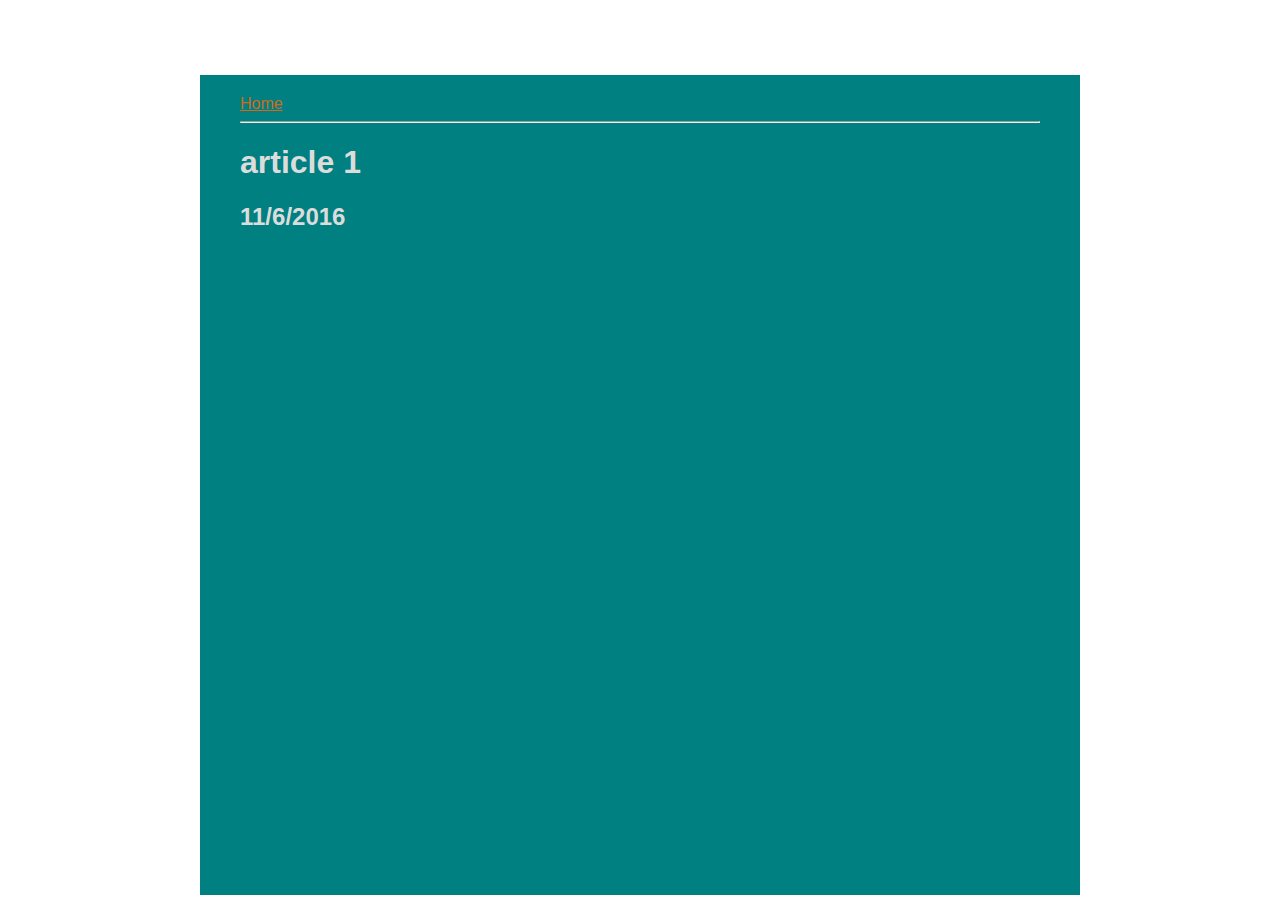
<file: article1.html>
<!DOCTYPE html>
<html>
    <head>
        <title>
            Arihenth|article1
        </title>
        <meta name="viewport" content="width=device-width,intial-scale=1-0">
        <link rel="stylesheet" href="ui/style.css">
    </head>
    <body>
        <div class="container">
    <div>
        <a href="/">Home</a>
        <hr>
    </div>
    <h1>article 1</h1>
    <h2>11/6/2016</h2>
    <div>
    
    </div>
    </div>
</body>
</html>
</file>
<file: ui/style.css>
body {
    font-family: sans-serif;
    background: url(https://static.pexels.com/photos/1380/black-and-white-city-skyline-buildings.jpg);
    margin-top: 75px;
}

.center {
    text-align: center;
    color:red;
}

.text-big {
    font-size: 300%;
}

.bold {
    font-weight: bold;
}

.img-medium {
    height: 200px; 
}
.icon{
    width: 2000px;
    height: 60px;
    background-color:ghostwhite; ;
    position:absolute;
    left:1px;
    top:10px;
    right:1px;
    
}
.medium{
    height:20px;
}
.container{
    width:800px;
    height:800px;
    font:san-sharif;
    margin:0 auto;
    background-color:teal;
    color:gainsboro;
    padding-top:20px;
    padding-left:40px;
    padding-right:40px;
}
ul{
    list-style-type:none;
    margin:10;
    padding:50;
}
li{
    display:inline;
    text-color:red;
    padding: 80px;
    text-transform: uppercase;
    
}
a{
    color:chocolate;
}
</file>
